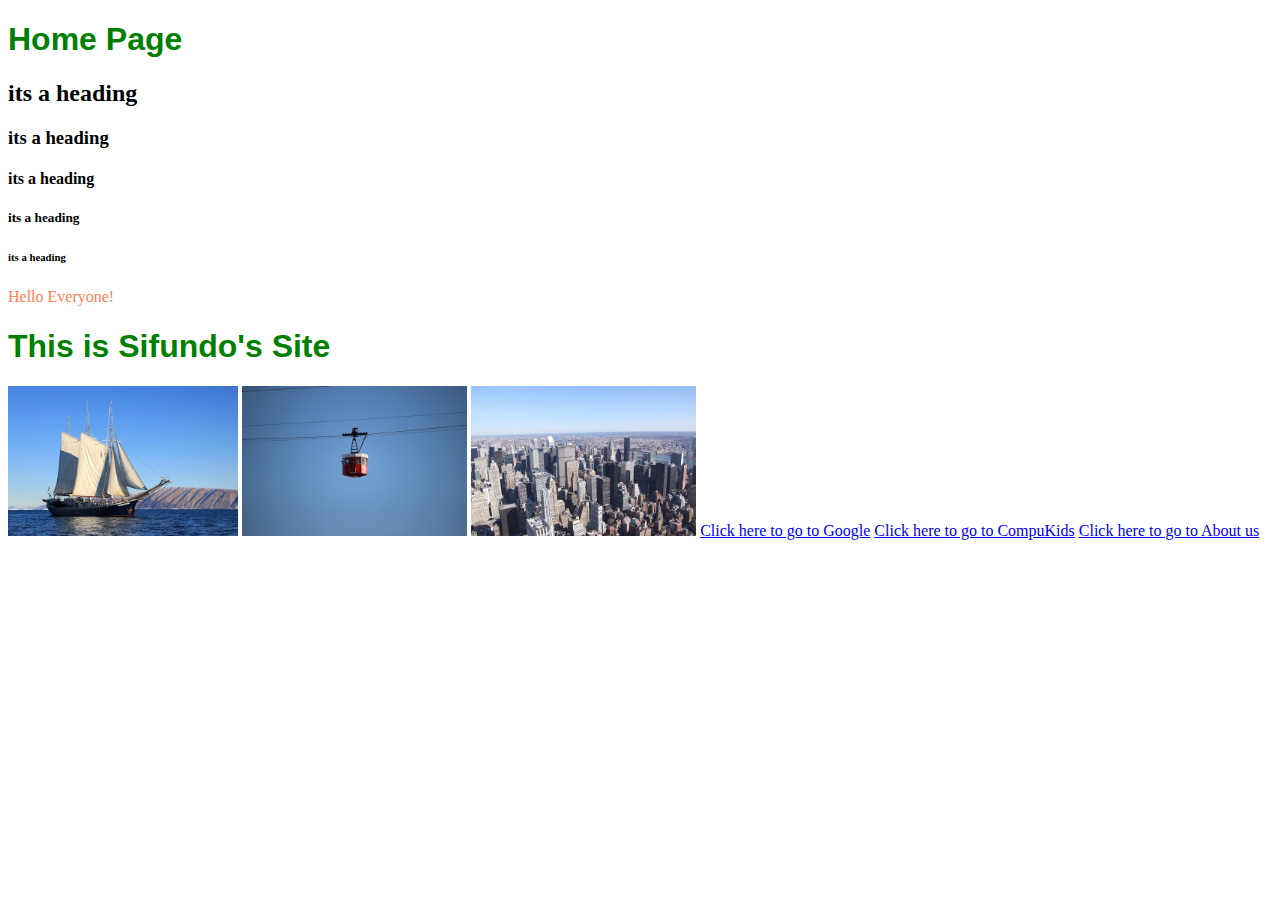
<file: index.html>
<!DOCTYPE html>
<html>
    <head>
       <link rel="stylesheet" href="style.css">
    </head>
    <body>
        <h1>Home Page</h1>
        <h2>its a heading</h2>
        <h3>its a heading</h3>
        <h4>its a heading</h4>
        <h5>its a heading</h5>
        <h6>its a heading</h6>
        <p>Hello Everyone!</p>
        <h1>This is Sifundo's Site</h1>
        <a href="boat.html"><img src="images/boat.jpg" height="150"/></a>
        <a href="cablecar.html"><img src="images/cablecar.jpg" height="150"/></a>
        <a href="city.html"><img src="images/city.jpg" height="150"/></a>
        
        <a href="http://www.google.com">Click here to go to Google</a>
        <a href="http://www.compukids.me">Click here to go to CompuKids</a>
        <a href="about.html">Click here to go to About us</a>
    </body>
</html>
</file>
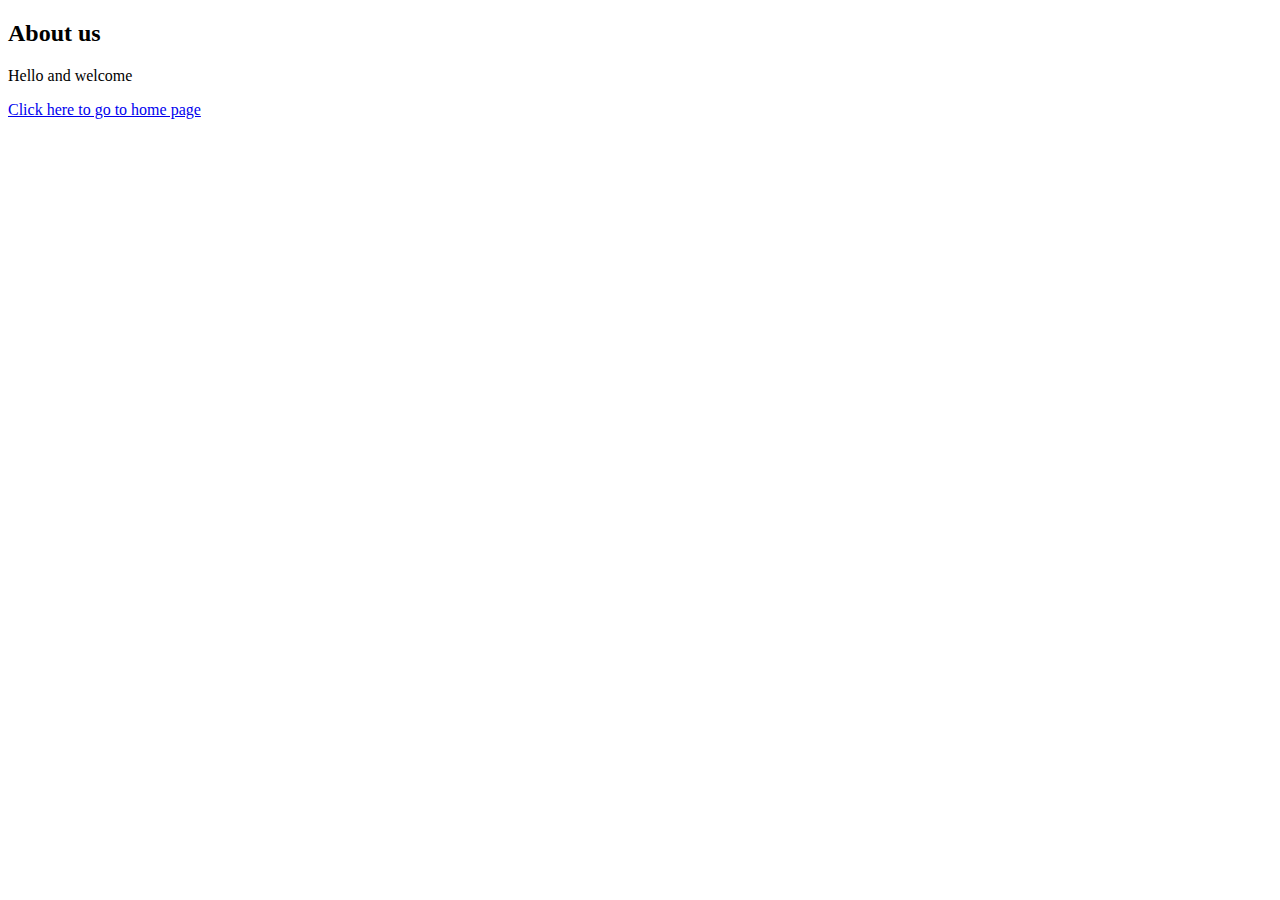
<file: about.html>
<!DOCTYPE html>
<html>
    <head>
       
    </head>
    <body>
        <h2>About us</h2>
        <p>Hello and welcome</p>
        <a href="index.html">Click here to go to home page</a>
    </body>
</html>
</file>
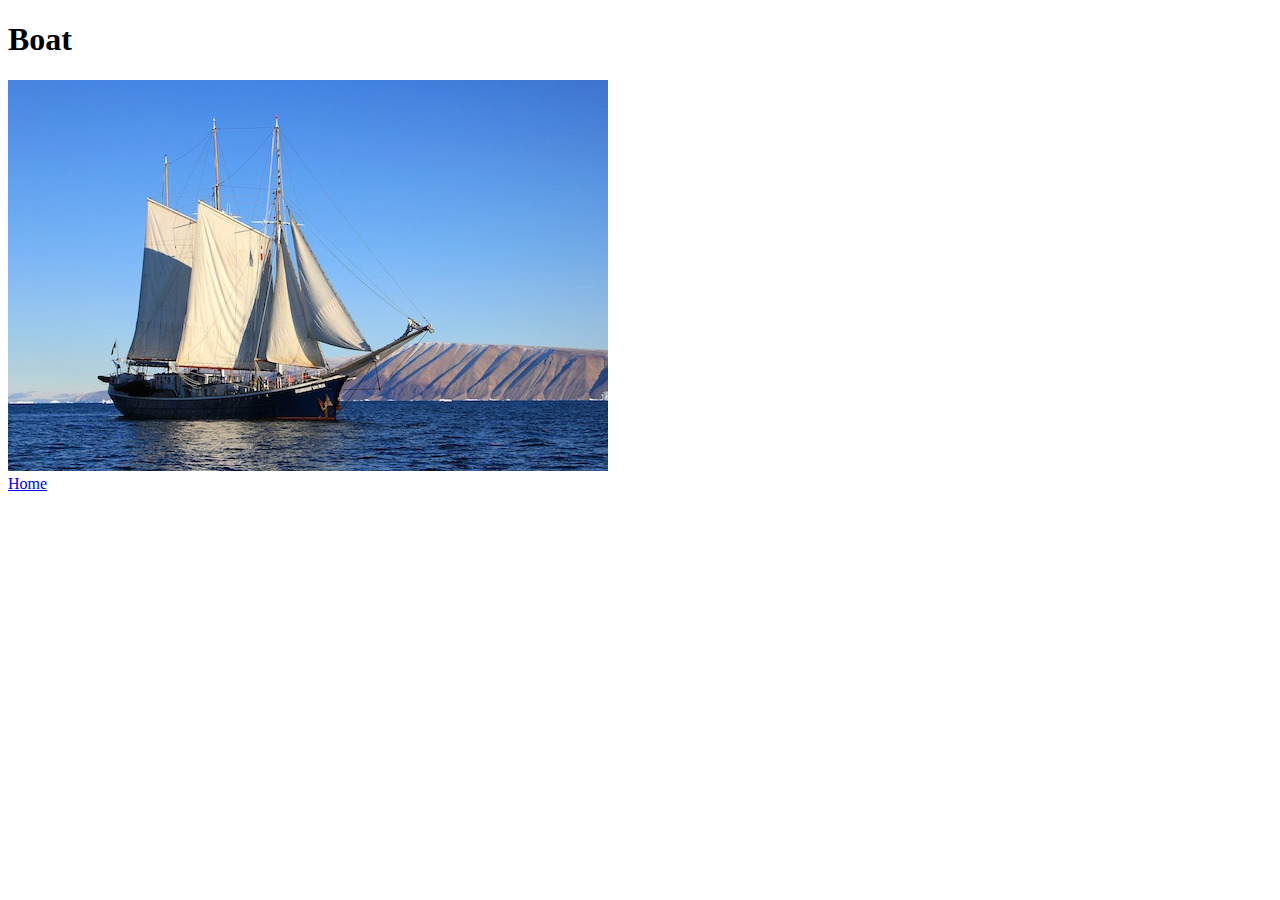
<file: boat.html>
<!DOCTYPE html>
<html>
    <head>
    
    </head>
    <body>
        <h1>Boat</h1>
        <img src="images/boat.jpg"/>
        <br/>
        <a href="index.html">Home</a>
    
    </body>        
</html>
</file>
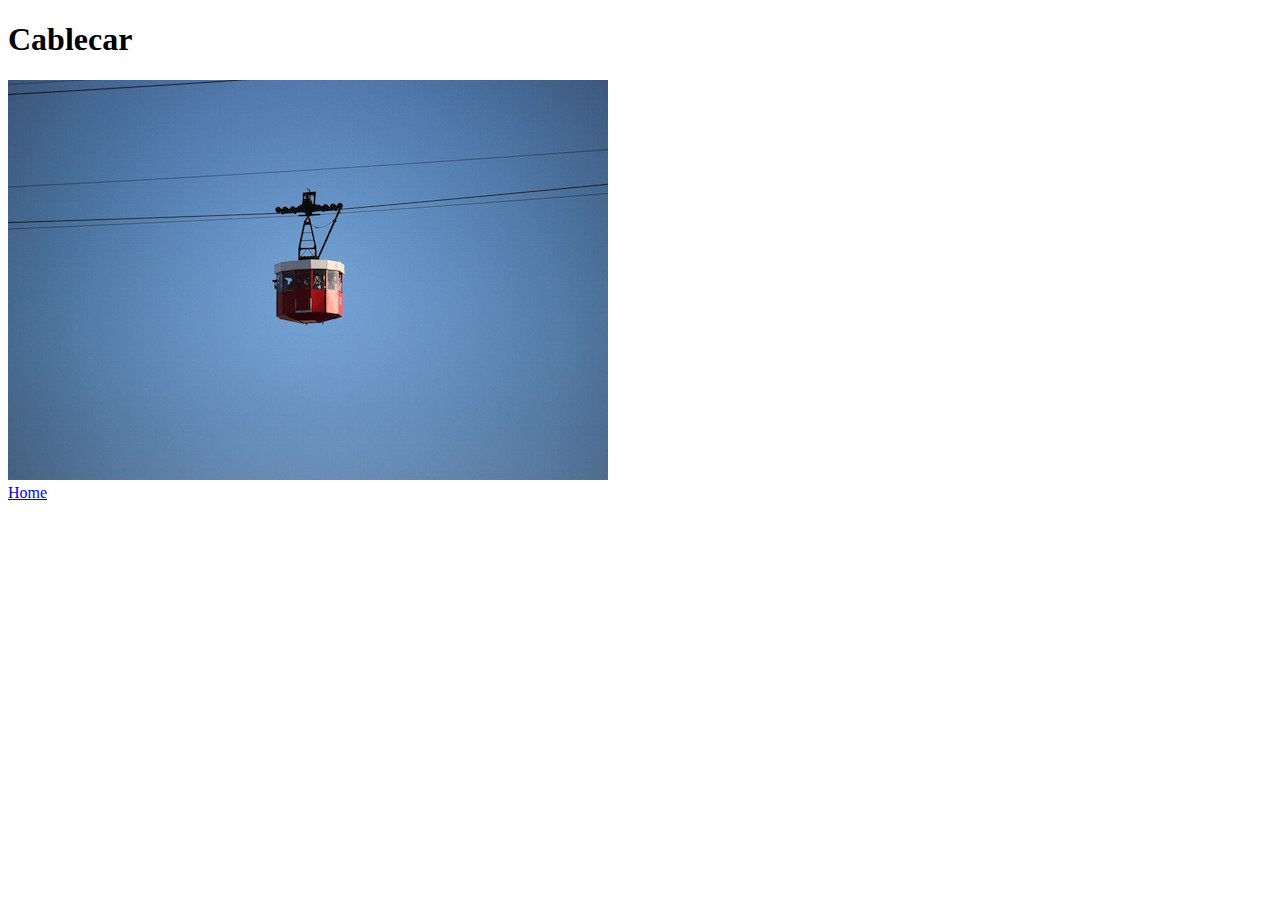
<file: cablecar.html>
<!DOCTYPE html>
<html>
    <head>
    
    </head>
    <body>
        <h1>Cablecar</h1>
        <img src="images/cablecar.jpg"/>
        <br/>
        <a href="index.html">Home</a>
    
    </body>        
</html>
</file>
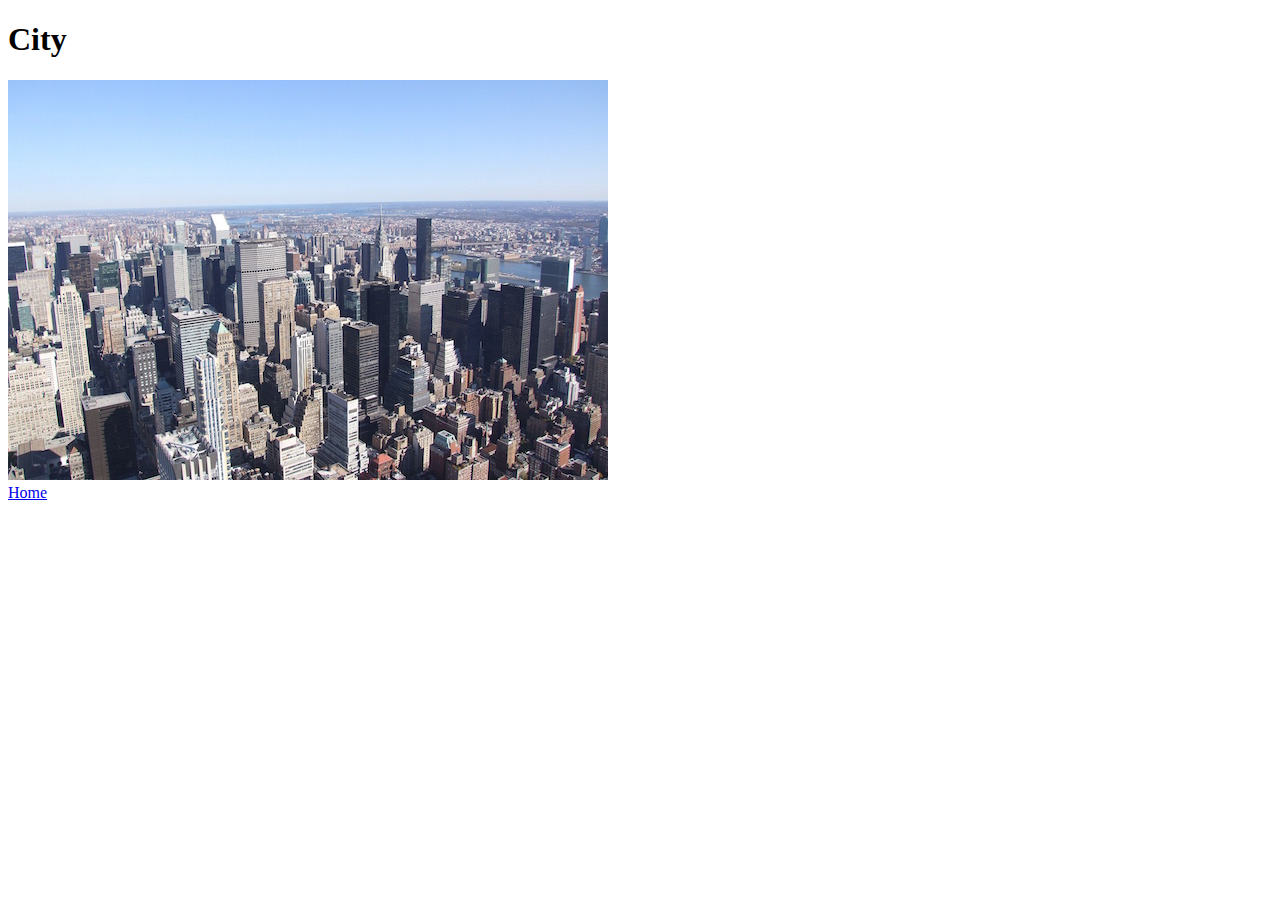
<file: city.html>
<!DOCTYPE html>
<html>
    <head>
    
    </head>
    <body>
        <h1>City</h1>
        <img src="images/city.jpg"/>
        <br/>
        <a href="index.html">Home</a>
    
    </body>        
</html>
</file>
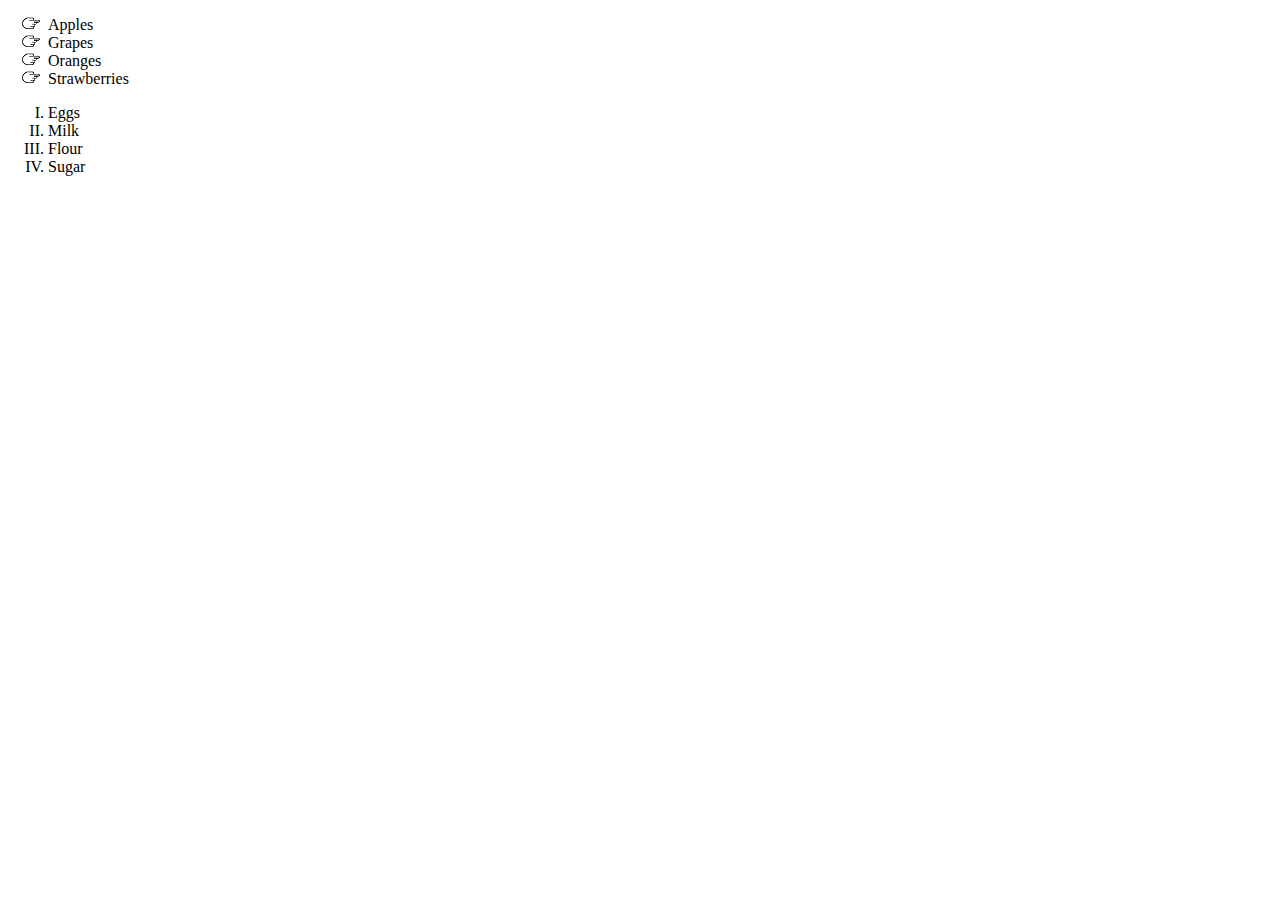
<file: lists.html>
<!DOCTYPE html>
<html>
    <head>
        <link rel="stylesheet" href="style.css">
        <meta charset="utf-8"/>
        <meta name="viewport" width="device-width, initial-scale=1.0"/>
        <title>List Page</title>
        <link rel="stylesheet" href="style.css"/>
    </head>
    <body>
        <ul>
            <li>Apples</li>
            <li>Grapes</li>
            <li>Oranges</li>
            <li>Strawberries</li>
        </ul>
        <ol>
            <li>Eggs</li>
            <li>Milk</li>
            <li>Flour</li>
            <li>Sugar</li>
        </ol>
    </body>
</html>
</file>
<file: style.css>
h1{
   color: green;
    font-family: sans-serif;
}

p{
   color: coral;
    font-family: fantasy;
}

ul{
    list-style-image: url(images/pointer-icon.png);
}

ol{
    list-style-type: upper-roman
}

#menu-bar a{
    font-family: helvetica,sans-serif;
    text-decoration: none;
    background-color: aquamarine;
    padding: 5px;
}

#menu-bar a:hover{
    background-color: aqua;
    color: #ffffff;
}
</file>
